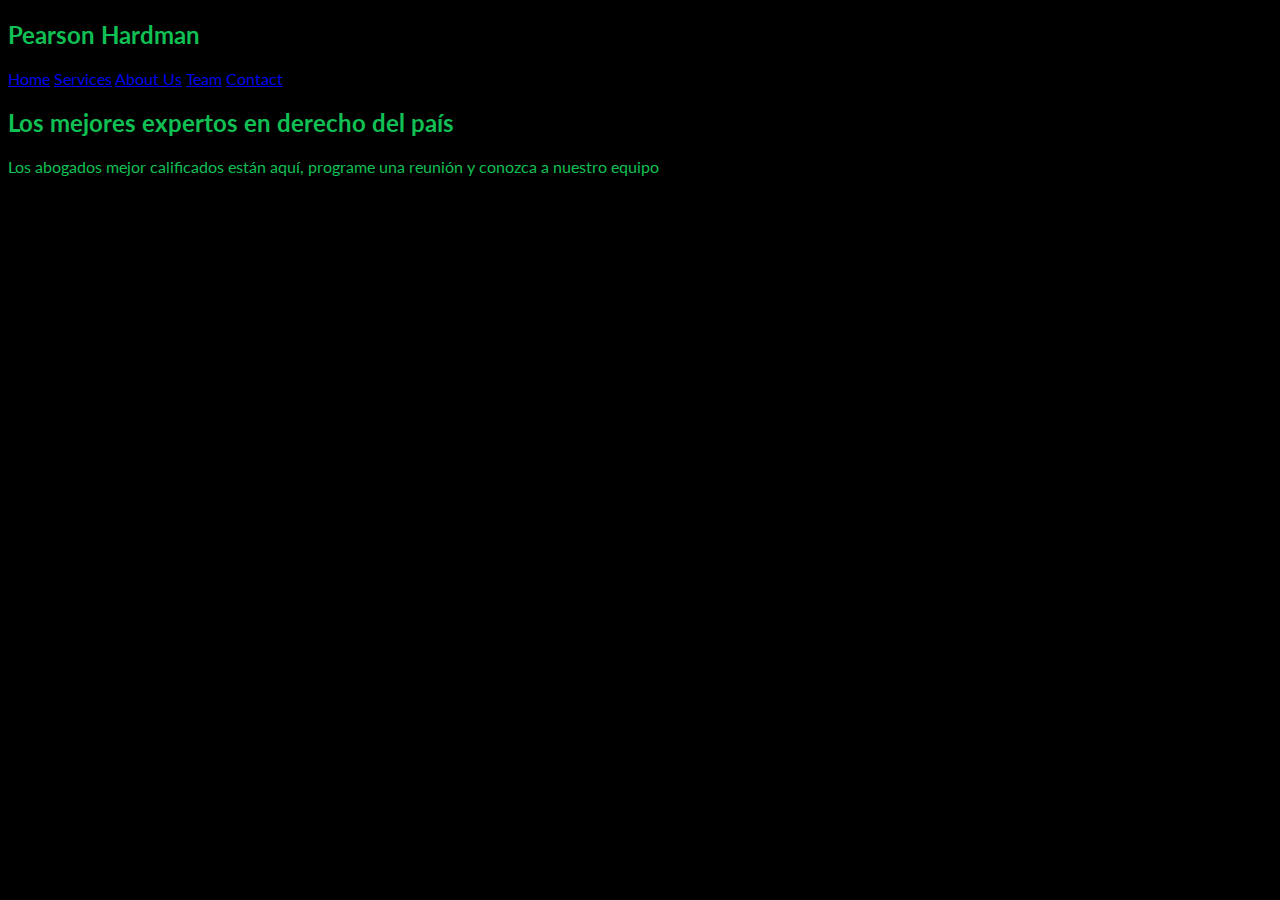
<file: Front-Week/index.html>
<!DOCTYPE html>
<html lang="en">

    <head>
        <meta charset="UTF-8" />
        <meta http-equiv="X-UA-Compatible" content="ie=edge" />
        <meta name="viewport" content="width=device-width, initial-scale=1.0" />
        <title>Pearson Hardman</title>
        <link rel="stylesheet" href="img/favicon.ico" type="image/x-icon" />
        <!-- Google Fonts -->
        <link rel="preconnect" href="https://fonts.googleapis.com">
        <link rel="preconnect" href="https://fonts.gstatic.com" crossorigin>
        <link href="https://fonts.googleapis.com/css2?family=Lato:ital,wght@0,100;0,300;0,400;0,700;0,900;1,100;1,300;1,400;1,700;1,900&display=swap" rel="stylesheet">
        <!-- Bootstrap Icon -->
        <link rel="stylesheet" href="https://cdn.jsdelivr.net/npm/bootstrap-icons@1.9.1/font/bootstrap-icons.css">
        <!-- Custom CSS -->
        <link rel="stylesheet" href="css/styles.css">
        
    </head>

    <body>
        
       <header id="header">
            <div class="inner-header">
                <h2 id="brand">Pearson Hardman</h2>

                <nav id="navbar">
                    <a href="#header">Home</a>
                    <a href="#expertice-areas">Services</a>
                    <a href="#about">About Us</a>
                    <a href="#team">Team</a>
                    <a href="#contact">Contact</a>
                </nav>
            </div><!-- .inner-header -->

            <div class="banner active">
                <span class="square"></span>

                <h2>Los mejores expertos en derecho del país</h2>

                <p>
                    Los abogados mejor calificados están aquí, programe una reunión y conozca a nuestro equipo
                </p>
            </div><!-- .banner -->

            <div class="dots">
                <div class="dot active"></div>
                <div class="dot"></div>
                <div class="dot"></div>
            </div>
       </header>
       

    </body>

</html>
</file>
<file: Front-Week/css/styles.css>
body {
    background-color: black;
    color: rgb(17, 192, 84);
    font-family: 'Lato';
    font-weight: normal;
}
</file>
